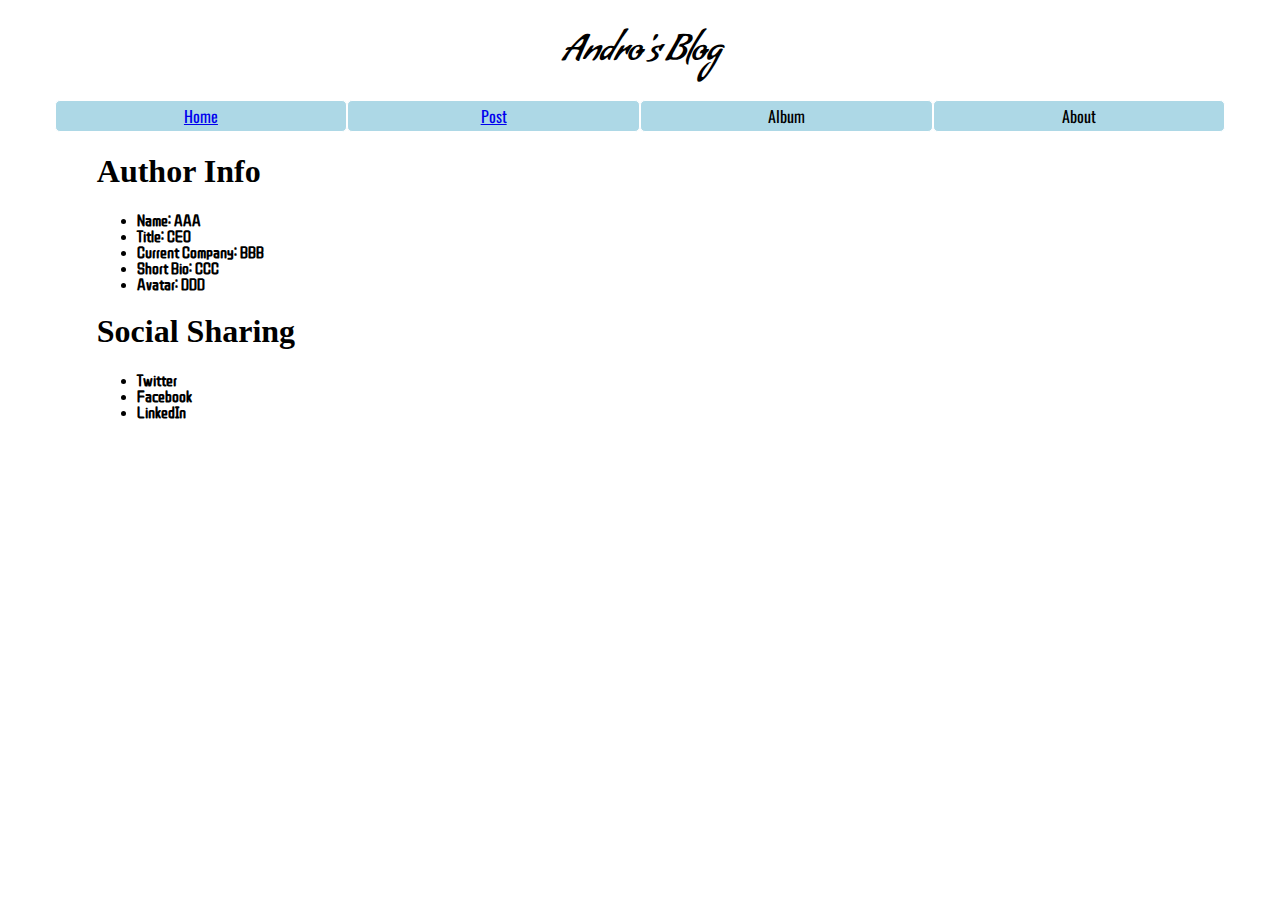
<file: blog-post.html>
<!DOCTYPE html>
<html lang="en" dir="ltr">
  <head>
    <meta charset="utf-8">
    <title>Blog Post</title>
    <link rel="stylesheet" type="text/css" href="blog-post.css">
    <link rel="stylesheet" type="text/css" href="style.css">
    <link rel="stylesheet" type="text/css" href="http://fonts.googleapis.com/css?family=Condiment">
    <style>
      @import url('https://fonts.googleapis.com/css?family=Oswald&display=swap');
      @import url('https://fonts.googleapis.com/css?family=ZCOOL+QingKe+HuangYou&display=swap');
    </style>
  </head>

  <body>
    <div class="container">
      <div class="headerBox">Andro's Blog</div>
      <div class="banner">
        <div id="home" class="NavBox">
          <a class="button" href="index.html">Home</a>
        </div>
        <div id="post" class="NavBox">
          <a class="button" href="#">Post</a>
        </div>
        <div id="album" class="NavBox">Album</div>
        <div id="about" class="NavBox">About</div>
      </div>

   <div class="author">
    <h1>Author Info</h1>
    <ul>
      <li>Name: AAA</li>
      <li>Title: CEO</li>
      <li>Current Company: BBB</li>
      <li>Short Bio: CCC</li>
      <li>Avatar: DDD</li>
    </ul>

    <h1>Social Sharing</h1>
    <ul>
      <li>Twitter</li>
      <li>Facebook</li>
      <li>LinkedIn</li>
    </ul>
   </div>
   
 </div>
</body>
</file>
<file: blog-post.css>
<style type="text/css">

.headerBox{
  display: flex;
  flex-direction: column;
  align-items: center;
  justify-content: center;
  height: 90px;
  width: 100%;
  border: 1px solid white;
  font-family: 'Condiment', cursive;
  font-size: 36px;
  /* text-align: center; */
}
.banner{
  display: flex;
  flex-direction: row;
  flex-wrap: wrap;
  align-items: center;
  justify-content: center;
  justify-content: 50px;
   grid-area: ba;
}

.photoBox1{
  display: flex;
  flex-direction: row;
  align-items: center;
  justify-content: center;
  width: 150px;
  height: 30px;
  border-radius: 5px;
  border: 1px solid white;
  background: lightblue;
  font-family: 'Oswald', sans-serif;
}

.author{
    margin: auto;
    text-align: left;
    font-weight: bold;
}

ul{
  font-family: 'ZCOOL QingKe HuangYou', cursive;
}



<style>
</file>
<file: style.css>
<style type="text/css">
body{
  background-color: #444;
  color: #fffff8;
  font-size 27px
}
@media only screen and (min-width: 768px){

}
 .container{
   display: grid;
   /* grid-template-columns: 850px; */
   grid-template-rows: auto;
   /* border:2px solid white; */
   grid-template-areas:
   "hd hd hd hd hd hd"
   "ba ba ba ba ba ba"
   "cb cb cb cb cb cb"
   "ft ft ft ft ft ft"
 }

 #home { grid-area: ba1; }
 #post { grid-area: ba2; }
 #album { grid-area: ba3; }
 #about { grid-area: ba4; }
 #baArea { grid-area: ba5; }
 .NavBox{
   display: flex;
   flex-direction: row;
   align-items: center;
   justify-content: center;
   width: 23%;
   height: 30px;
   border-radius: 5px;
   border: 1px solid white;
   background: lightblue;
   font-family: 'Oswald', sans-serif;
 }

 .headerBox{
  grid-area: hd;
 }

 .banner{
   display:flex;
   flex-direction: row;
   flex-wrap: wrap;
   align-items: center;
   justify-content: center;
   justify-content: 50px;
   grid-area: ba;
 }

 .contentBox{
   grid-area: cb;
   padding-left: 20px;
   padding-right: 20px;
 }
 .footer{
   grid-area: ft;
   font-style: italic;
 }

 .headerBox{
   display: flex;
   flex-direction: column;
   align-items: center;
   justify-content: center;
   height: 90px;
   width: 100%;
   border: 1px solid white;
   font-family: 'Condiment', cursive;
   font-size: 36px;
   /* text-align: center; */
 }

 #nestedGrid{
    display: grid;
    /* width:100%; */
    /* margin:auto;
    grid-template-columns:100%; */
    grid-template-rows: auto;
    grid-gap: 30px;
    grid-template-areas:
    'card1 card2'
    'card3 card4';
    /* background-color:lightblue; */
    justify-content: center;
    margin-top: 20px;
    flex-wrap: wrap;
   }

   #Card1 { grid-area: card1; }
   #Card2 { grid-area: card2; }
   #Card3 { grid-area: card3; }
   #Card4 { grid-area: card4; }

 .photoBox{
   /* width: 250px; */
   height: 390px;
   border-radius: 10px;
   border: 1px solid grey;
   /* background:pink; */
   margin: auto;
 }

  #one{
   /* grid-area:topLeft; */
   background-image: url('images/foodimage1.jpg');
   background-size: cover;
   border-radius: 10px;
   height: 200px;
  }

 #two{
   /* grid-area:topRight; */
   background-image: url('images/sport.png');
   background-size: cover;
   border-radius: 10px;
   height: 200px;
 }
 #three{
   /* grid-area:bottomLeft; */
   background-image: url('images/City.jpg');
   background-size: cover;
   border-radius: 10px;
   height: 200px;
 }
 #four{
   /* grid-area:bottomRight; */
   background-image: url('images/Music.jpg');
   background-size: cover;
   border-radius: 10px;
   height: 200px;
 }

.footer{
   /* margin:auto; */
   width: auto;
   background-color: #CD5C5C;
   margin-top: 50px;
   border-radius: 10px;
}

.footer p{
  width: auto;
  text-align: center;
  font-family: 'ZCOOL QingKe HuangYou', cursive;
}

.footer span{
  padding: 0 10px;

}


@media only screen and (max-width: 767px) {
  .container{
    display: grid;
    /* grid-template-columns: 300px 300px 300px; */
    grid-template-rows: auto;
    /* border:2px solid white; */
    grid-template-areas:
    "hd"
    "ba"
    "cb"
    "ft"
  }
  #nestedGrid{
     display: grid;
     /* width:100%; */
     margin: auto;
     /* grid-template-columns:100%; */
     grid-template-rows: auto;
     grid-gap: 30px;
     grid-template-areas:
     'card1'
     'card2'
     'card3'
     'card4';

     justify-content: center;
     margin-top: 20px;
     flex-wrap: wrap;
  }
  .NavBox{
    width: 89%;
  }

}

/*
@media (min-width:812px) {
  .container{
    display:grid;
    grid-template-columns: 300px 300px 300px;
    grid-template-rows: auto;
    grid-template-areas:
    "hd hd hd hd hd hd hd hd"
    "ba ba ba ba ba ba ba ba"
    "cb cb cb cb cb cb cb cb"
    "ft ft ft ft ft ft ft ft"
  }
  #nestedGrid{
     display: grid;
     margin:auto;
     grid-template-columns:50% 50%;
     grid-template-rows:50% 50%;
     grid-gap:30px;
     grid-template-areas:
     "topLeft topRight"
     "bottomLeft bottomRight"
     justify-content: center;
     margin-top: 20px;
     flex-wrap:wrap;
    }
} */


</style>
</file>
